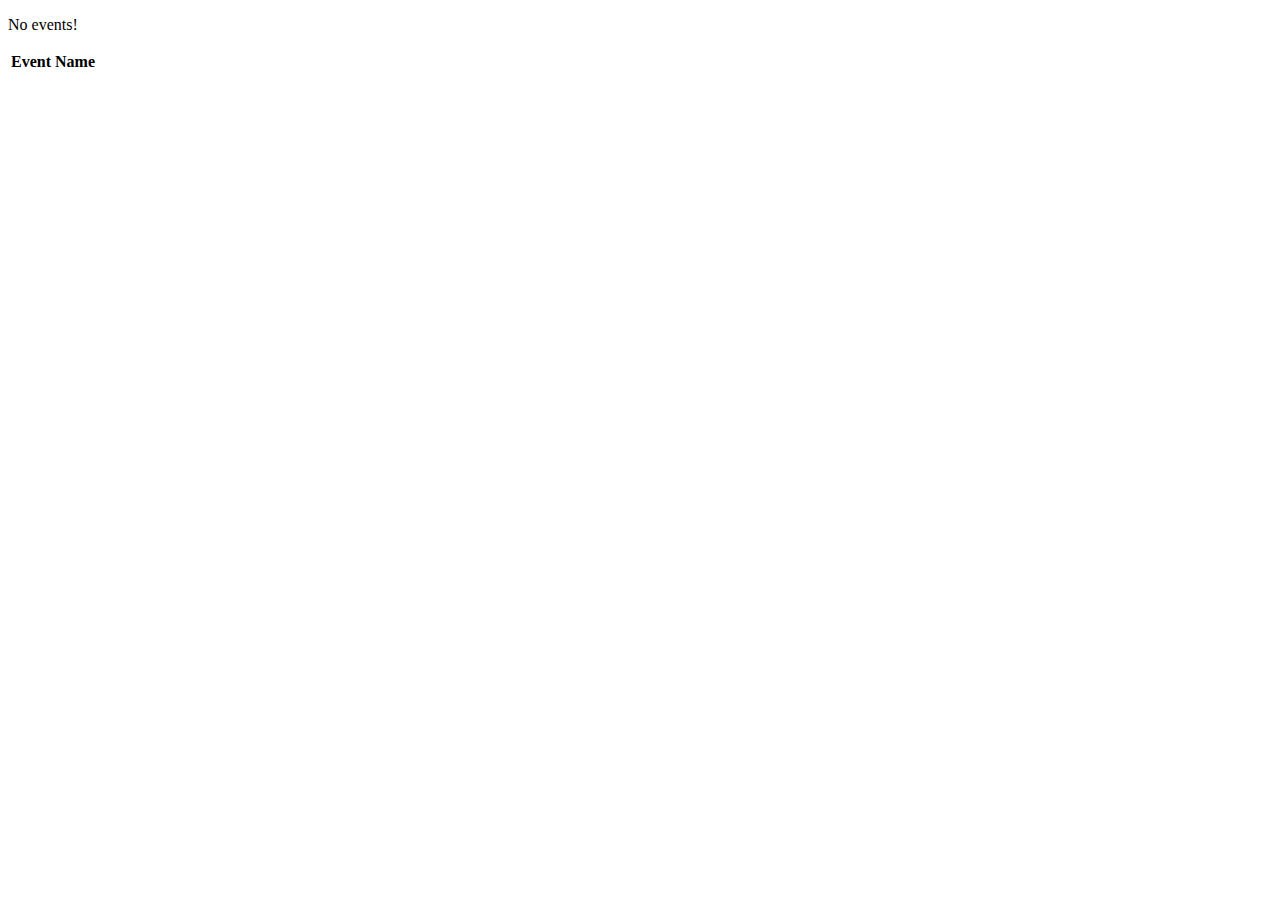
<file: codingevents/src/main/resources/templates/events/index.html>
<!DOCTYPE html>
<html lang="en" xmlns:th="https://www.thymeleaf.org/">
<head th:replace="fragments :: head"></head>
<body class="container">

<header th:replace="fragments :: header"></header>

<p th:unless="${events} and ${events.size()}">No events!</p>

<table class="table table-striped">
        <thead>
        <tr>
              <th>Event Name</th>
        </tr>
        </thead>
        <tr th:each="event : ${events}">
        <td><a th:href="'/events/detail?eventId=' + ${event.id}" th:text="${event.name}"></a></td>
</tr>
</table>
</body>
</html>
</file>
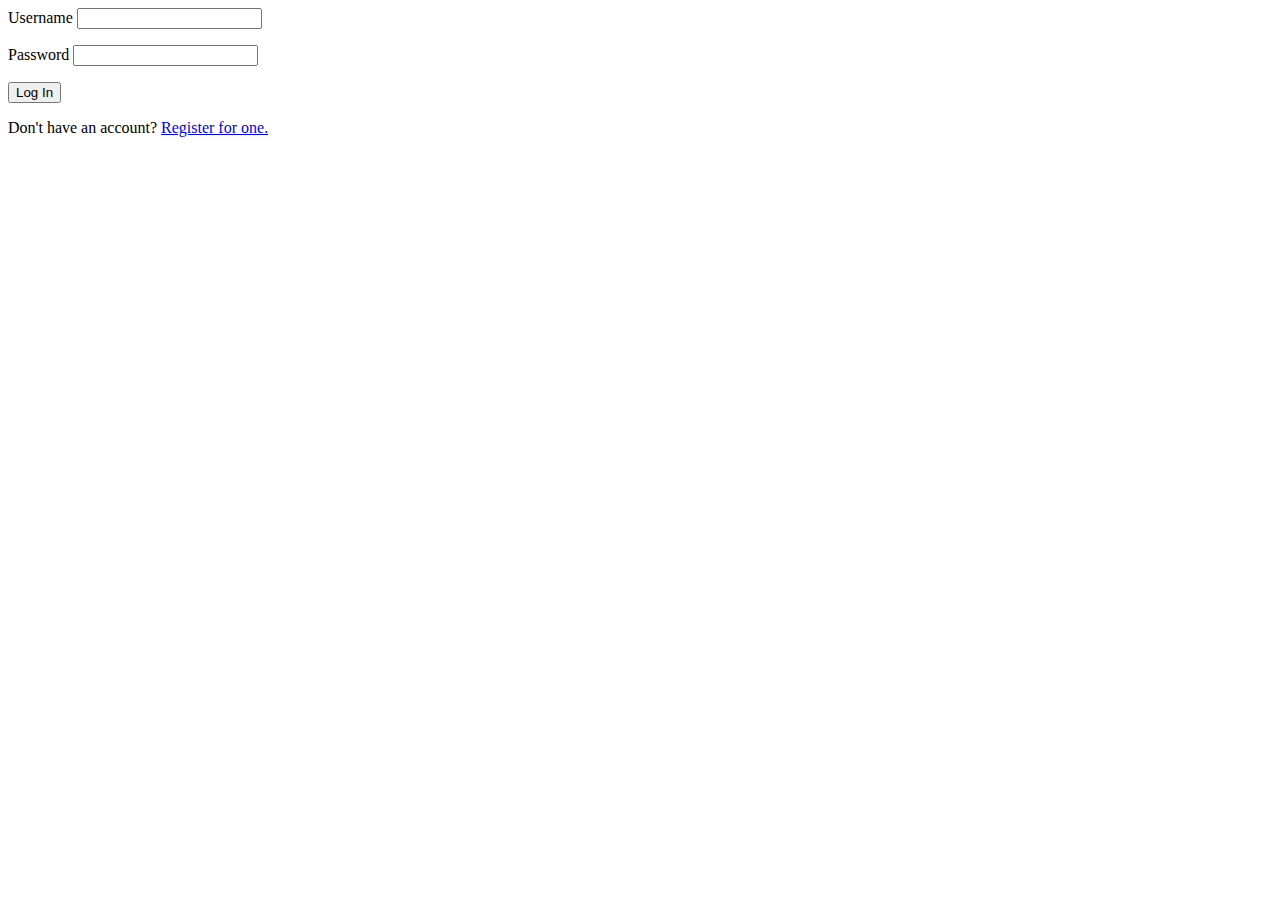
<file: codingevents/src/main/resources/templates/login.html>
<!DOCTYPE html>
<html lang="en" xmlns:th="http://www.thymeleaf.org/">
<head th:replace="fragments :: head"></head>
<body class="container">

<header th:replace="fragments :: header"></header>

<form method="post">
    <div class="form-group">
        <label th:for="username">Username
            <input class="form-control" th:field="${loginFormDTO.username}">
        </label>
        <p class="error" th:errors="${loginFormDTO.username}"></p>
    </div>
    <div class="form-group">
        <label>Password
            <input class="form-control" th:field="${loginFormDTO.password}" type="password">
        </label>
        <p class="error" th:errors="${loginFormDTO.password}"></p>
    </div>

    <input type="submit" class="btn btn-primary" value="Log In" />
</form>

<p>Don't have an account? <a href="/register">Register for one.</a></p>

</body>
</html>
</file>
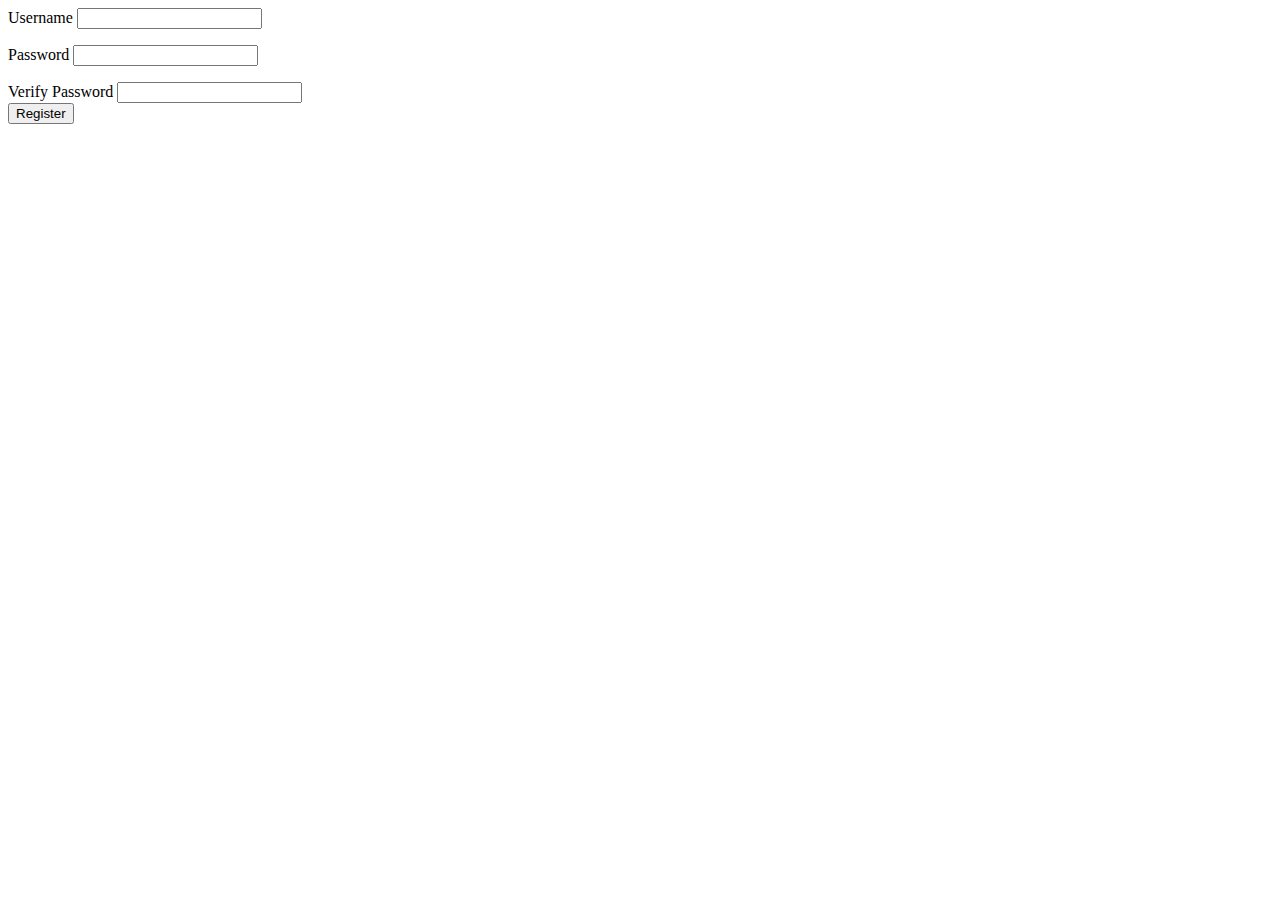
<file: codingevents/src/main/resources/templates/register.html>
<!DOCTYPE html>
<html lang="en" xmlns:th="http://www.thymeleaf.org/">
<head th:replace="fragments :: head"></head>
<body class="container">

<header th:replace="fragments :: header"></header>

<form method="post">
    <div class="form-group">
        <label>Username
            <input class="form-control" th:field="${registerFormDTO.username}" />
        </label>
        <p class="error" th:errors="${registerFormDTO.username}"></p>
    </div>
    <div class="form-group">
        <label>Password
            <input class="form-control" th:field="${registerFormDTO.password}" type="password" />
        </label>
        <p class="error" th:errors="${registerFormDTO.password}"></p>
    </div>
    <div class="form-group">
        <label>Verify Password
            <input class="form-control" th:field="${registerFormDTO.verifyPassword}" type="password" />
        </label>
    </div>

    <input type="submit" class="btn btn-primary" value="Register" />
</form>

</body>
</html>
</file>
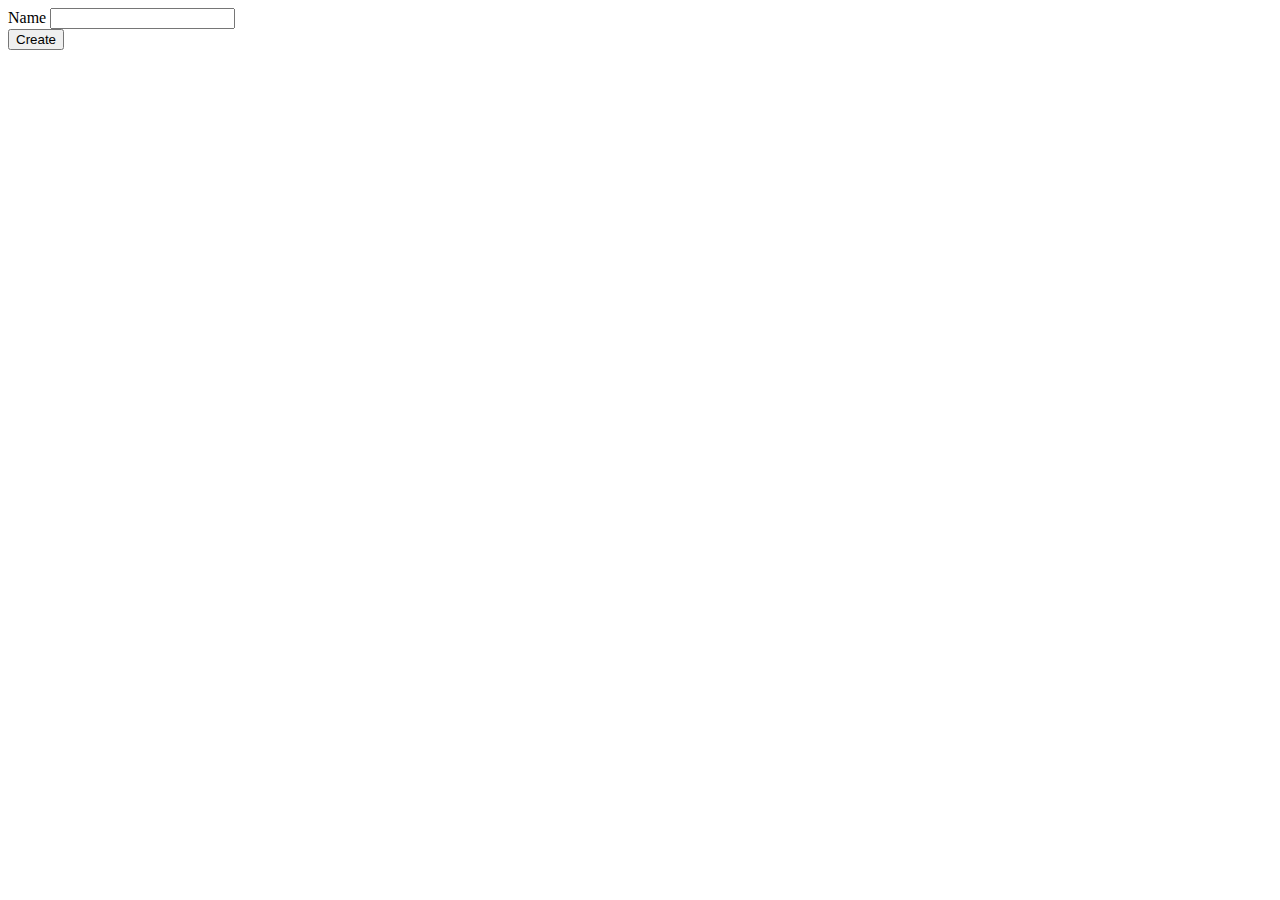
<file: codingevents/src/main/resources/templates/eventCategories/create.html>
<!DOCTYPE html>
<html lang="en" xmlns:th="http://www.thymeleaf.org/">
<head th:replace="fragments :: head"></head>

<body class="container">

<header th:replace="fragments :: header"></header>

<form method="post">
    <div class="form-group">
        <label>Name
        <input th:field="${eventCategory.name}" class="form-control">
        </label>
        <span th:errors="${eventCategory.name}" class="error"></span>
    </div>
    <input type="submit" value="Create" class="btn btn-primary">
</form>

</body>
</html>
</file>
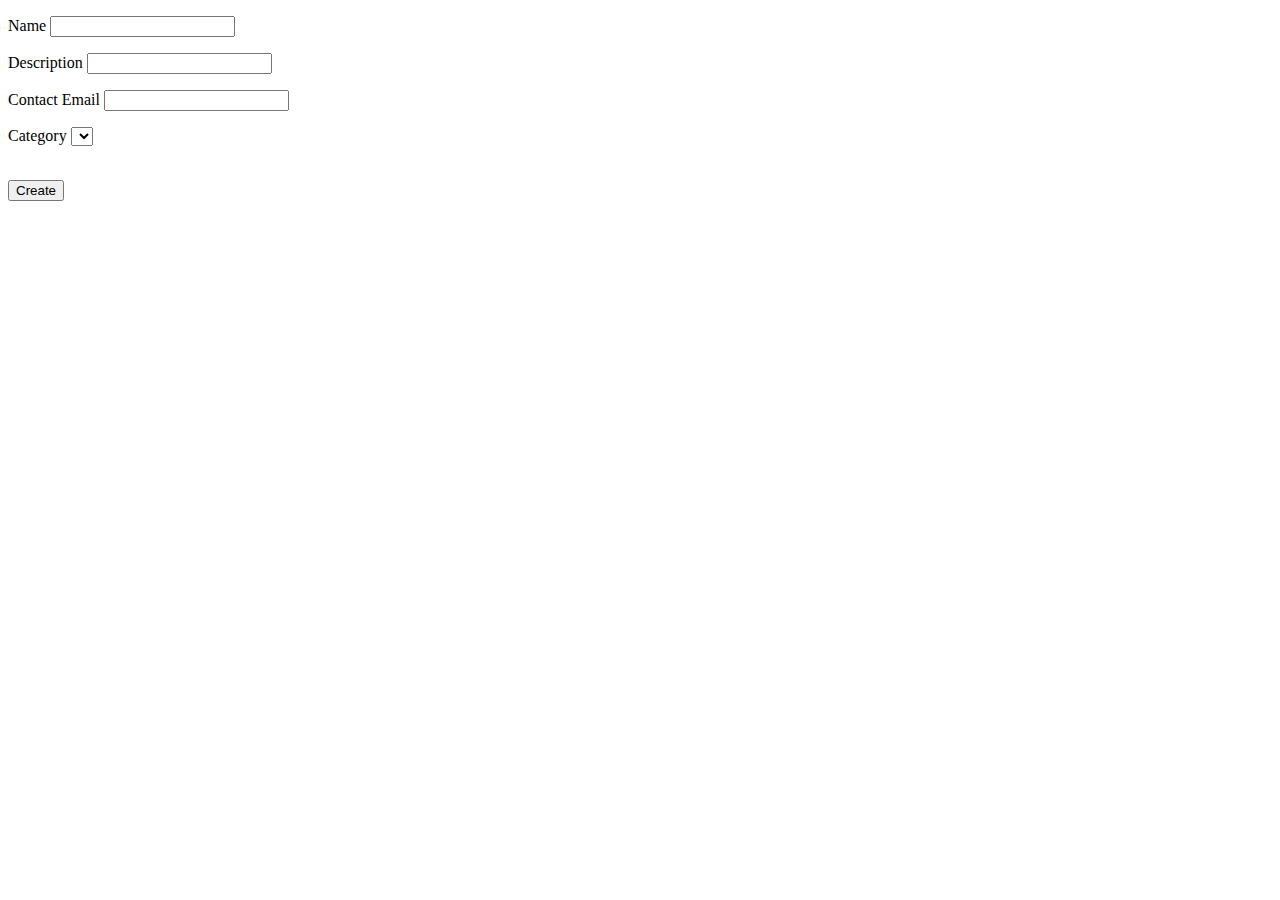
<file: codingevents/src/main/resources/templates/events/create.html>
<!DOCTYPE html>
<html lang="en" xmlns:th="https://www.thymeleaf.org/">
<head th:replace="fragments :: head"></head>
<body class="container">

<header th:replace="fragments :: header"></header>
<!--the below text was added to the form to be displayed in case there is a validation error.-->
<p th:text="${errorMsg}" style="color:red;"></p>

<form method="post">
    <div class="form-group">
        <label>Name
    <input th:field="${event.name}" class="form-control">
        </label>
        <p class="error" th:errors="${event.name}"></p>
    </div>
    <div class="form-group">
        <label>Description
            <input th:field="${event.eventDetails.description}" class="form-control">
        </label>
        <p class="error" th:errors="${event.eventDetails.description}"></p>
    </div>
    <div class="form-group">
        <label>Contact Email
            <input th:field="${event.eventDetails.contactEmail}" class="form-control">
        </label>
        <p class="error" th:errors="${event.eventDetails.contactEmail}"></p>
    </div>
    <div class="form-group">
        <label>Category
            <select th:field="${event.eventCategory}">
                <option th:each="eventCategory : ${categories}"
                        th:value="${eventCategory.id}"
                        th:text="${eventCategory.name}">
                </option>
            </select>
            <p class="error" th:errors="${event.eventCategory}"></p>
        </label>
    </div>
    <br>
    <div class="form-group">
    <input type="submit" value="Create" class="btn btn-success">
    </div>
</form>

</body>
</html>
</file>
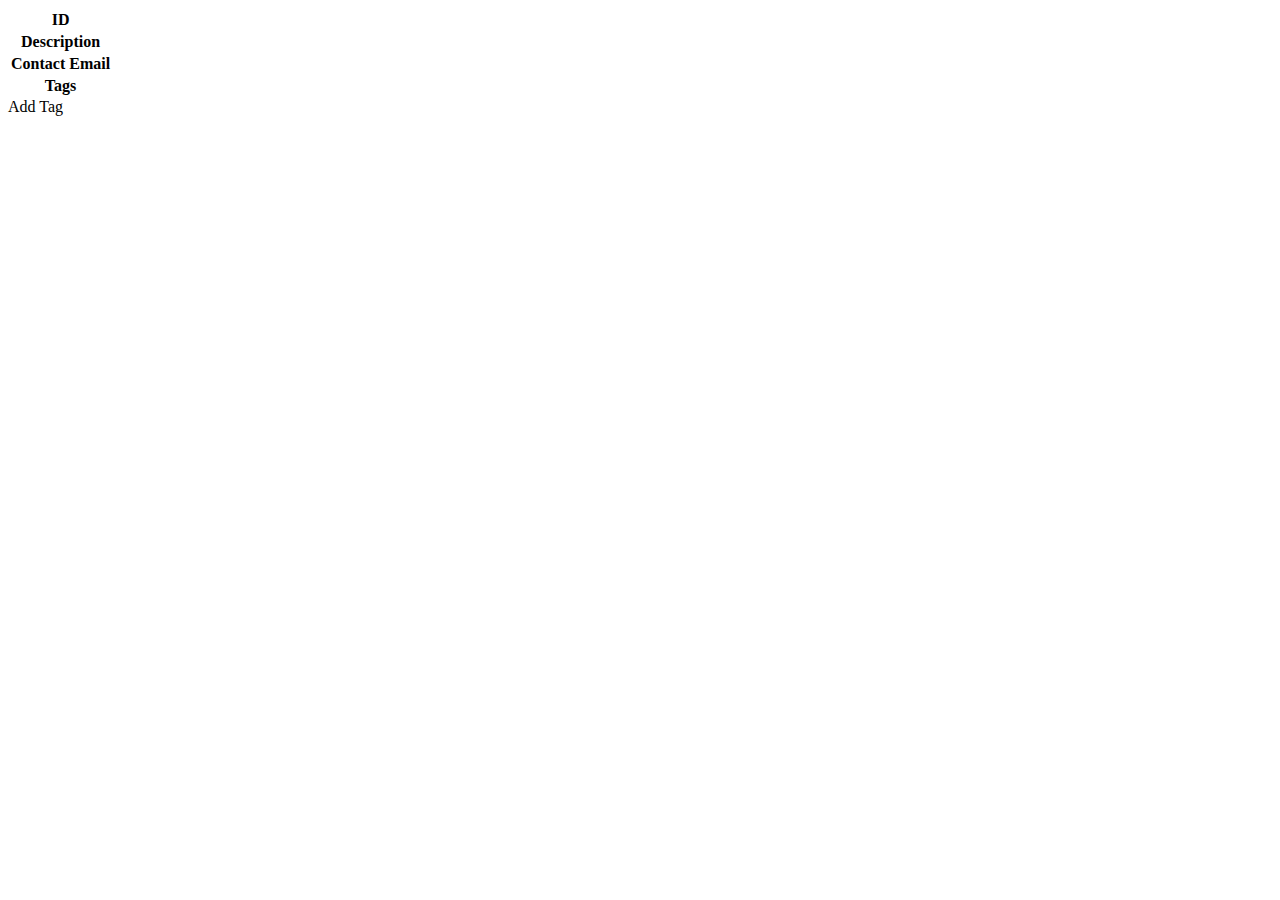
<file: codingevents/src/main/resources/templates/events/detail.html>
<!DOCTYPE html>
<html lang="en" xmlns:th="http://www.thymeleaf.org/">
<head th:replace="fragments :: head"></head>
<body class="container">

<header th:replace="fragments :: header"></header>

<table class="table table-striped">
    <tr>
        <th>ID</th>
        <td th:text="${event.id}"></td>
    </tr>
    <tr>
        <th>Description</th>
        <td th:text="${event.eventDetails.description}"></td>
    </tr>
    <tr>
        <th>Contact Email</th>
        <td th:text="${event.eventDetails.contactEmail}"></td>
    </tr>
    <tr>
        <th>Tags</th>
        <td>
           <span th:each = "tag : ${tags}" th:text = "${tag.displayName} + ' '"></span>
        </td>
    </tr>
</table>

<a th:href = "'/events/add-tag?eventId=' + ${event.id}">Add Tag</a>

</body>
</html>
</file>
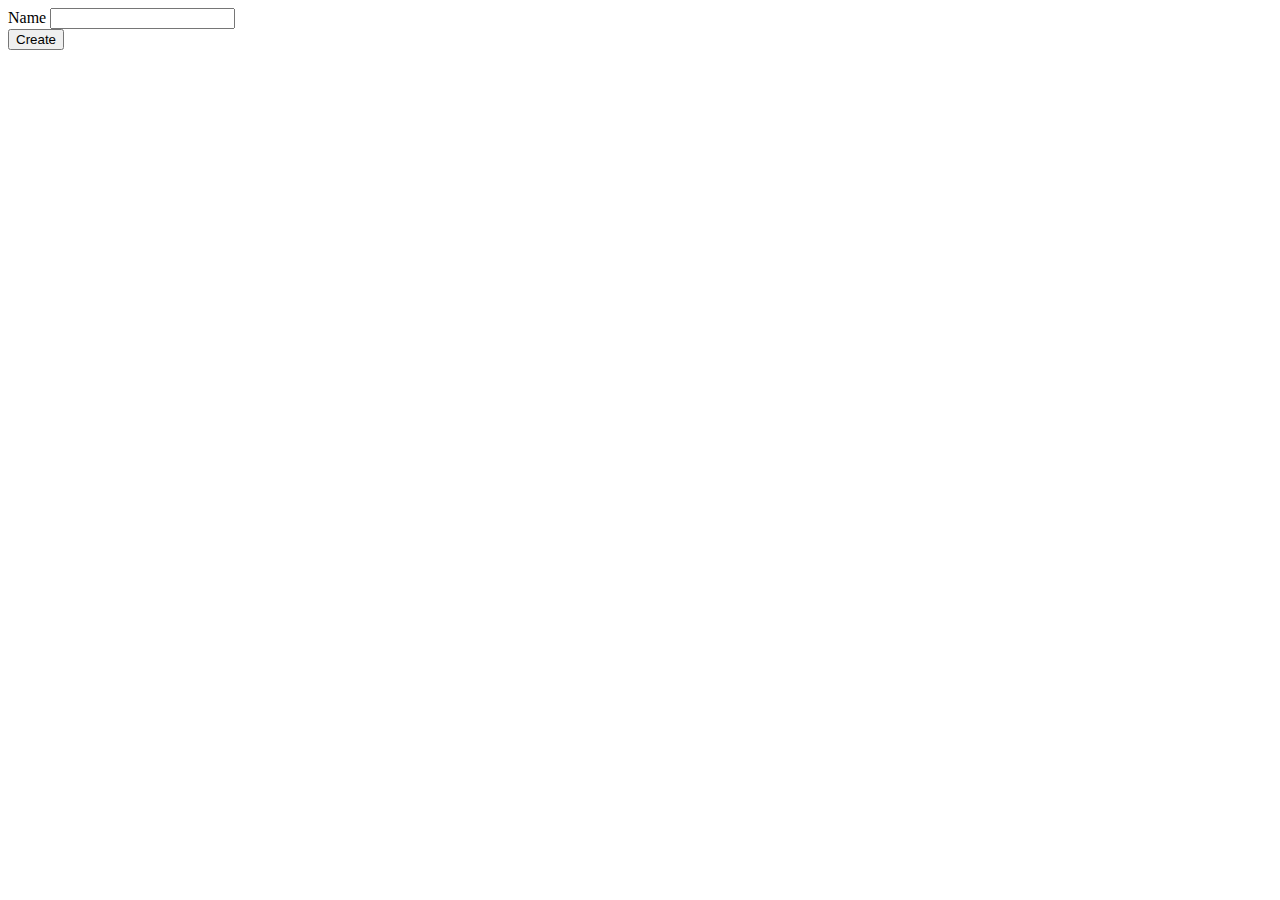
<file: codingevents/src/main/resources/templates/tags/create.html>
<!DOCTYPE html>
<html lang="en" xmlns:th="http://www.thymeleaf.org/">
<head th:replace="fragments :: head"></head>
<body class="container">

<header th:replace="~{fragments :: header}"></header>

<form method="post">
    <div class="form-group">
        <label>Name
            <input th:field="${tag.name}" class="form-control">
        </label>
        <span th:errors="${tag.name}" class="error"></span>
    </div>
    <input type="submit" value="Create" class="btn btn-primary">
</form>

</body>
</html>
</file>
